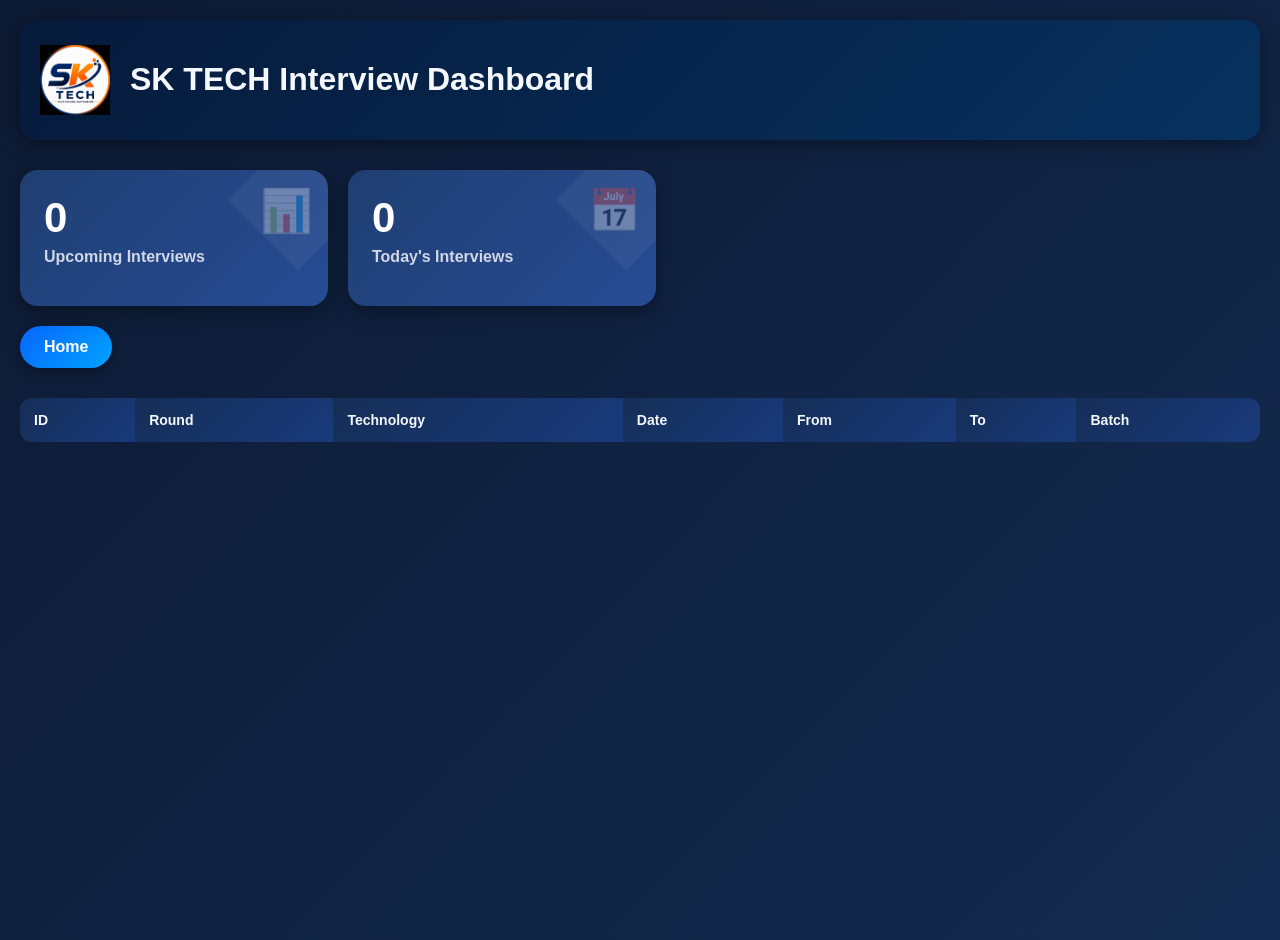
<file: interviews.html>
<!DOCTYPE html>
<html>
<head>
    <title>SK Tech Interview Dashboard</title>

    <link rel="stylesheet" href="dashboard.css">
</head>

<body>

<div class="header">

    <img src="logo.jpeg">

    <h1>SK TECH Interview Dashboard</h1>

</div>

    <div class="cards">

    <!-- Cards with additional classes for styling and icons -->
    <div class="card total">
        <h2 id="totalCount">0</h2>
        <p>Upcoming Interviews</p>
    </div>

    <div class="card today">
        <h2 id="todayCount">0</h2>
        <p>Today's Interviews</p>
    </div>

</div>

<!-- Home button to navigate back to the main page -->
<div style="margin-top: 20px;">
    <a href="index.html" class="home-btn">Home</a>
</div>

<!-- Removed search input as per new requirements -->
<div class="search-section" style="display:none;"></div>

<table>

<thead>

<tr>
<th>ID</th>
<th>Round</th>
<th>Technology</th>
<th>Date</th>
<th>From</th>
<th>To</th>
<th>Batch</th>
</tr>

</thead>

<tbody id="tableBody">

</tbody>

</table>

<script src="dashboard.js"></script>

</body>
</html>
</file>
<file: dashboard.css>
body {
    font-family: 'Segoe UI', sans-serif;
    /* Premium dark gradient background */
    background: linear-gradient(135deg, #0d1a33, #132b50);
    color: #e5ecfc;
    margin: 0;
    padding: 20px;
    min-height: 100vh;
}

.header {
    display: flex;
    align-items: center;
    gap: 20px;
    background: linear-gradient(135deg, #061a3b, #07315e);
    color: #f4f7fc;
    padding: 20px;
    border-radius: 16px;
    box-shadow: 0 4px 20px rgba(0, 0, 0, 0.4);
}

.header img {
    width: 70px;
    height: 70px;
    object-fit: contain;
}

.cards {
    display: flex;
    gap: 20px;
    margin-top: 30px;
    flex-wrap: wrap;
    justify-content: flex-start;
}

.card {
    position: relative;
    background: linear-gradient(135deg, #1f3f72, #274b93);
    padding: 24px;
    border-radius: 18px;
    width: 260px;
    box-shadow: 0 6px 20px rgba(0, 0, 0, 0.35);
    overflow: hidden;
    color: #f4f7fc;
}

.card h2 {
    font-size: 42px;
    margin: 0;
    color: #ffffff;
    font-weight: 700;
}

.card p {
    margin-top: 6px;
    font-size: 16px;
    color: #d1d7e6;
    font-weight: 600;
}

/* Icons for cards using pseudo-elements */
.card.total::before,
.card.today::before {
    content: '';
    position: absolute;
    top: -20px;
    right: -20px;
    width: 100px;
    height: 100px;
    background: rgba(255, 255, 255, 0.05);
    transform: rotate(45deg);
}

.card.total::after,
.card.today::after {
    position: absolute;
    top: 16px;
    right: 16px;
    font-size: 42px;
    opacity: 0.3;
}

.card.total::after {
    /* Bar chart icon */
    content: "\1F4CA";
}

.card.today::after {
    /* Calendar icon */
    content: "\1F4C5";
}

.search-section {
    margin-top: 30px;
    display: none; /* Hide search bar per new requirement */
}

input {
    width: 320px;
    max-width: 100%;
    padding: 14px 20px;
    border-radius: 30px;
    border: 1px solid rgba(255, 255, 255, 0.3);
    background: rgba(255, 255, 255, 0.08);
    color: #f4f7fc;
    outline: none;
    transition: all 0.3s ease;
}

input::placeholder {
    color: #b3bed6;
}

input:focus {
    background: rgba(255, 255, 255, 0.12);
    box-shadow: 0 0 0 2px rgba(8, 102, 255, 0.4);
}

table {
    width: 100%;
    margin-top: 30px;
    border-collapse: separate;
    border-spacing: 0;
    background: rgba(255, 255, 255, 0.05);
    border-radius: 12px;
    overflow: hidden;
}

th {
    background: linear-gradient(135deg, #152e57, #193a7b);
    color: #f4f7fc;
    padding: 14px;
    font-size: 14px;
    text-align: left;
}

td {
    padding: 14px;
    border-bottom: 1px solid rgba(255, 255, 255, 0.1);
    color: #ccd6f6;
}

tr:hover {
    background: rgba(255, 255, 255, 0.08);
}

/* Custom row colours for different interview statuses */
tr.today-row {
    /* Green tint for today's interviews */
    background: rgba(36, 177, 101, 0.6);
}
tr.future-row {
    /* Purple/blue tint for upcoming interviews */
    background: rgba(125, 85, 216, 0.55);
}
tr.conflict-row {
    /* Red tint for time conflicts */
    background: rgba(215, 70, 70, 0.7);
}

/* Prevent time strings from wrapping to the next line */
th, td {
    white-space: nowrap;
}

/* Home button styling */
.home-btn {
    display: inline-block;
    padding: 12px 24px;
    background: linear-gradient(135deg, #0866ff, #00a3ff);
    color: #ffffff;
    border-radius: 30px;
    font-weight: 700;
    text-decoration: none;
    box-shadow: 0 4px 12px rgba(0, 0, 0, 0.3);
    transition: transform 0.2s ease, box-shadow 0.2s ease;
}
.home-btn:hover {
    transform: translateY(-2px);
    box-shadow: 0 6px 16px rgba(0, 0, 0, 0.4);
}
</file>
